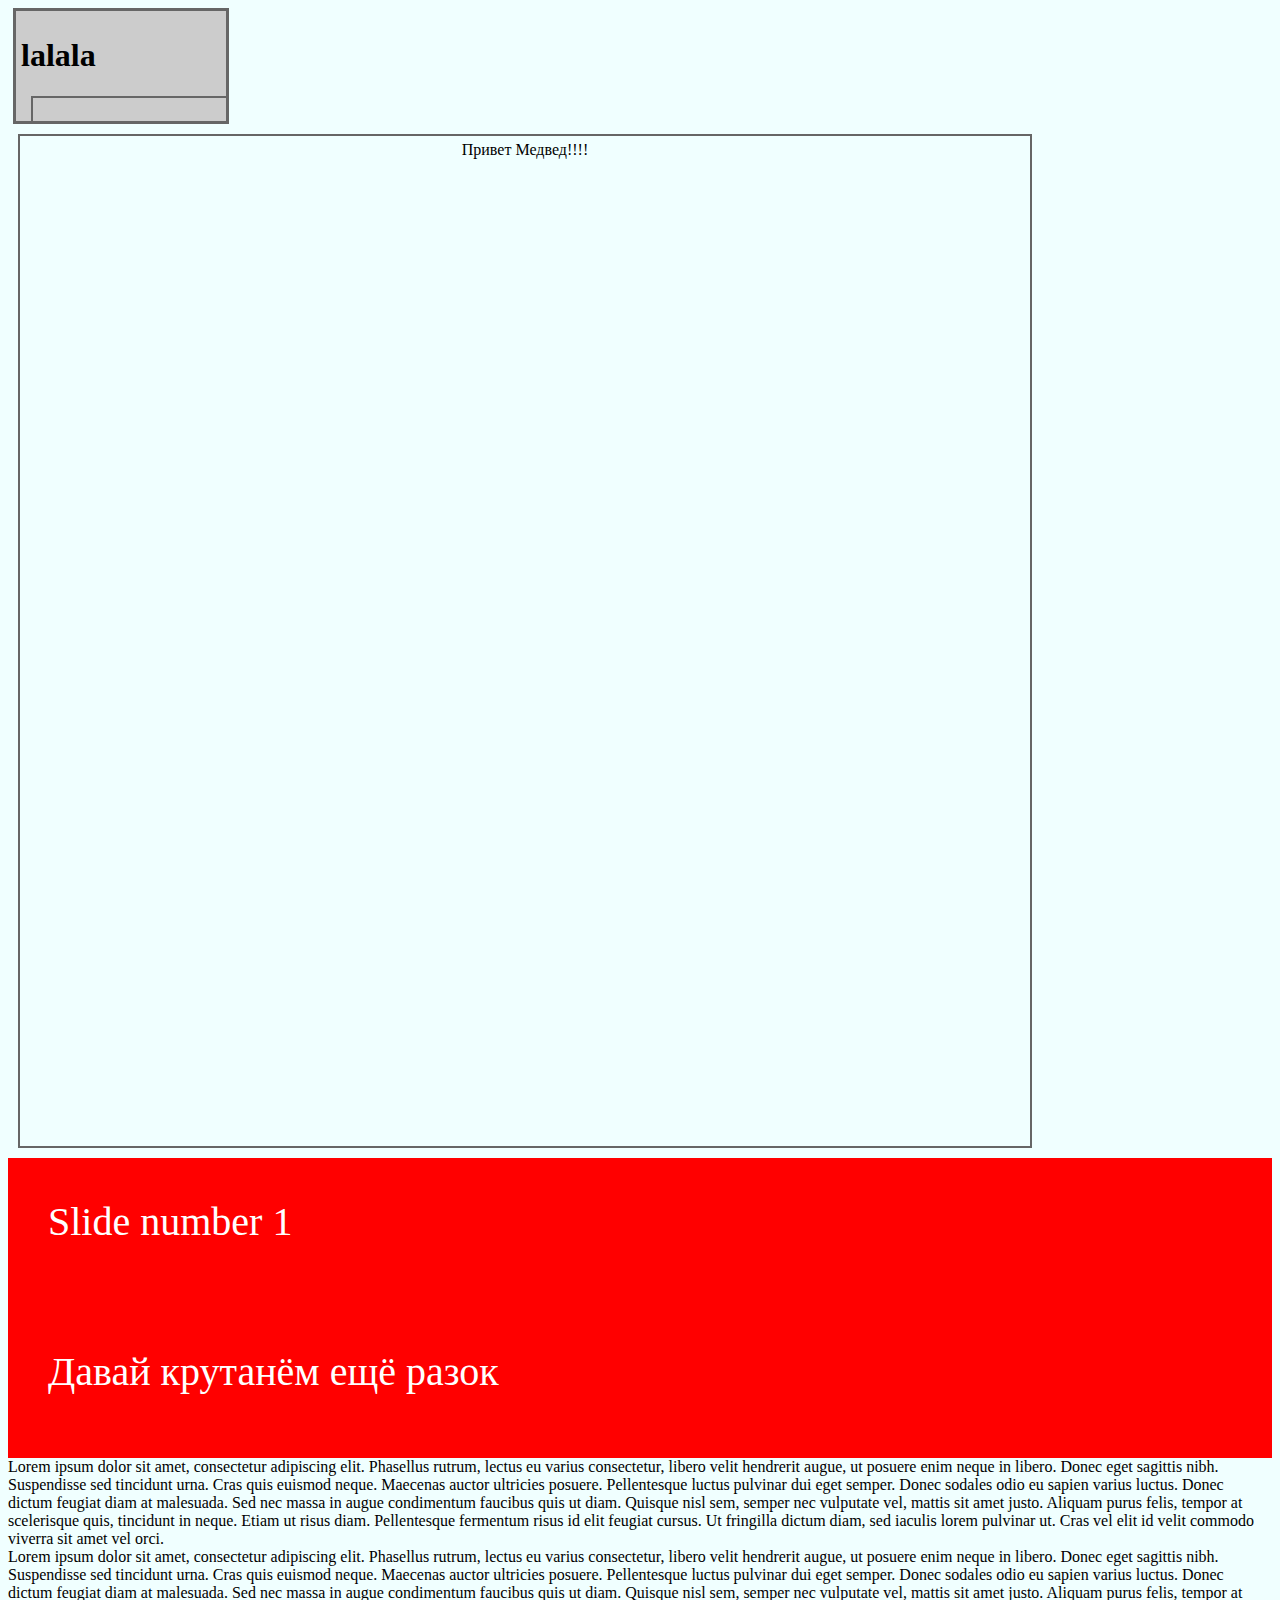
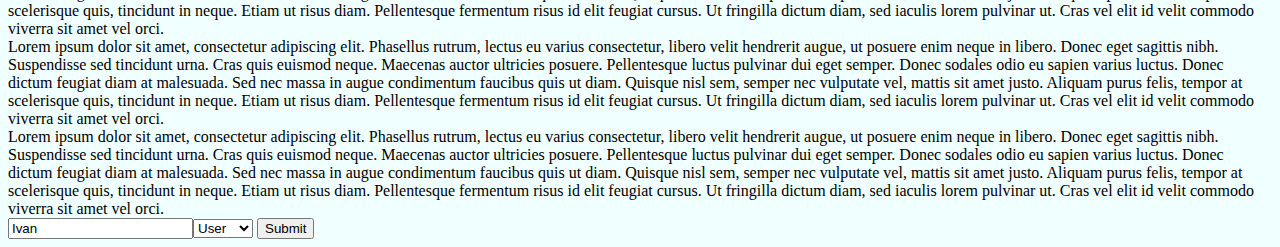
<file: index.html>
<!DOCTYPE html>
<html lang="en">
<head>
    <meta charset="UTF-8">
    <title>Document</title>
    <link rel="stylesheet" href="/index.css">
<style>
    #slides{
    position: relative;
    height: 150px;
    padding: 0px;
    margin: 0px;
    list-style-type: none;
}
    .slide{
    position: absolute;
    left: 0px;
    top: 0px;
    width: 100%;
    height: 100%;
    opacity: 0;
    z-index: 1;
    transition: opacity 1s;   // переход
}
    
    .showing{
    opacity: 1;
    z-index: 2;
}



.slide{
    font-size: 40px;
    padding: 40px;
    box-sizing: border-box;
    background: #333;
    color: #fff;
}

.slide:nth-of-type(1){
    background: red;
}
.slide:nth-of-type(2){
    background: orange;
}
.slide:nth-of-type(3){
    background: green;
}
.slide:nth-of-type(4){
    background: blue;
}
.slide:nth-of-type(5){
    background: purple;
}
    

  div.demo {
    background: #ccc none repeat scroll 0 0;
    border: 3px solid #666;
    margin: 5px;
    padding: 5px;
    position: relative;
    width: 200px;
    height: 100px;
    overflow: auto;
  }
  p {
    margin: 10px;
    padding: 5px;
    border: 2px solid #666;
    width: 1000px;
    height: 1000px;
  }

    
    </style>
    
</head>
<body>
   <div class="demo"><h1>lalala</h1><p>Hello</p></div>
    <p>Привет Медвед!!!!</p>
<!--
    <div>
        <div>
        <img src=""></div>
        <div>
         <h2>Name</h2>
         <ul>
             <li>surName</li>
             <li>age</li>
             <li>gender</li>
         </ul>
        </div>
        
    </div>
-->
    <!-- <script src="index.js"></script> -->
<!--https://webformyself.com/kak-sdelat-prostoj-slajder-na-javascript-bez-jquery/-->
<ul id="slides">
    <li class="slide showing">Slide number 1</li>
    <li class="slide">Slide number 2</li>
    <li class="slide">Slide number 3</li>
    <li class="slide">Slide number 5</li>
    <li class="slide">Slide number 6</li>
</ul>
<ul id="slides">
    <li class="slide showing">Давай крутанём ещё разок</li>
<!--
    <li class="slide">Slide number 2</li>
    <li class="slide">Slide number 3</li>
    <li class="slide">Slide number 5</li>
    <li class="slide">Slide number 6</li>
-->
</ul>
<!--
   <button class="btnPrev">Prev</button>
   <button class="btn">Stop</button>
   <button class="btnNext">Next</button>
-->
   <div class="one">Lorem ipsum dolor sit amet, consectetur adipiscing elit. Phasellus rutrum, lectus eu varius consectetur, libero velit hendrerit augue, ut posuere enim neque in libero. Donec eget sagittis nibh. Suspendisse sed tincidunt urna. Cras quis euismod neque. Maecenas auctor ultricies posuere. Pellentesque luctus pulvinar dui eget semper. Donec sodales odio eu sapien varius luctus. Donec dictum feugiat diam at malesuada. Sed nec massa in augue condimentum faucibus quis ut diam. Quisque nisl sem, semper nec vulputate vel, mattis sit amet justo. Aliquam purus felis, tempor at scelerisque quis, tincidunt in neque. Etiam ut risus diam. Pellentesque fermentum risus id elit feugiat cursus. Ut fringilla dictum diam, sed iaculis lorem pulvinar ut. Cras vel elit id velit commodo viverra sit amet vel orci.</div>
<div class="two">Lorem ipsum dolor sit amet, consectetur adipiscing elit. Phasellus rutrum, lectus eu varius consectetur, libero velit hendrerit augue, ut posuere enim neque in libero. Donec eget sagittis nibh. Suspendisse sed tincidunt urna. Cras quis euismod neque. Maecenas auctor ultricies posuere. Pellentesque luctus pulvinar dui eget semper. Donec sodales odio eu sapien varius luctus. Donec dictum feugiat diam at malesuada. Sed nec massa in augue condimentum faucibus quis ut diam. Quisque nisl sem, semper nec vulputate vel, mattis sit amet justo. Aliquam purus felis, tempor at scelerisque quis, tincidunt in neque. Etiam ut risus diam. Pellentesque fermentum risus id elit feugiat cursus. Ut fringilla dictum diam, sed iaculis lorem pulvinar ut. Cras vel elit id velit commodo viverra sit amet vel orci.</div>
<div class="three">Lorem ipsum dolor sit amet, consectetur adipiscing elit. Phasellus rutrum, lectus eu varius consectetur, libero velit hendrerit augue, ut posuere enim neque in libero. Donec eget sagittis nibh. Suspendisse sed tincidunt urna. Cras quis euismod neque. Maecenas auctor ultricies posuere. Pellentesque luctus pulvinar dui eget semper. Donec sodales odio eu sapien varius luctus. Donec dictum feugiat diam at malesuada. Sed nec massa in augue condimentum faucibus quis ut diam. Quisque nisl sem, semper nec vulputate vel, mattis sit amet justo. Aliquam purus felis, tempor at scelerisque quis, tincidunt in neque. Etiam ut risus diam. Pellentesque fermentum risus id elit feugiat cursus. Ut fringilla dictum diam, sed iaculis lorem pulvinar ut. Cras vel elit id velit commodo viverra sit amet vel orci.</div>
  <div class="four">Lorem ipsum dolor sit amet, consectetur adipiscing elit. Phasellus rutrum, lectus eu varius consectetur, libero velit hendrerit augue, ut posuere enim neque in libero. Donec eget sagittis nibh. Suspendisse sed tincidunt urna. Cras quis euismod neque. Maecenas auctor ultricies posuere. Pellentesque luctus pulvinar dui eget semper. Donec sodales odio eu sapien varius luctus. Donec dictum feugiat diam at malesuada. Sed nec massa in augue condimentum faucibus quis ut diam. Quisque nisl sem, semper nec vulputate vel, mattis sit amet justo. Aliquam purus felis, tempor at scelerisque quis, tincidunt in neque. Etiam ut risus diam. Pellentesque fermentum risus id elit feugiat cursus. Ut fringilla dictum diam, sed iaculis lorem pulvinar ut. Cras vel elit id velit commodo viverra sit amet vel orci.</div>
  
  <form action="/save/">
<input type="text" name="name" value="Ivan"/><select name="role">
<option>User</option>
<option>Admin</option>
</select>
<input type="submit"/>
</form>
 
 
    <div id="content">
        
        
    </div>
  
   <script
  src="https://code.jquery.com/jquery-3.4.1.js"
  integrity="sha256-WpOohJOqMqqyKL9FccASB9O0KwACQJpFTUBLTYOVvVU="
  crossorigin="anonymous"></script>
    <script src="func.js"></script>
</body>
</html>
</file>
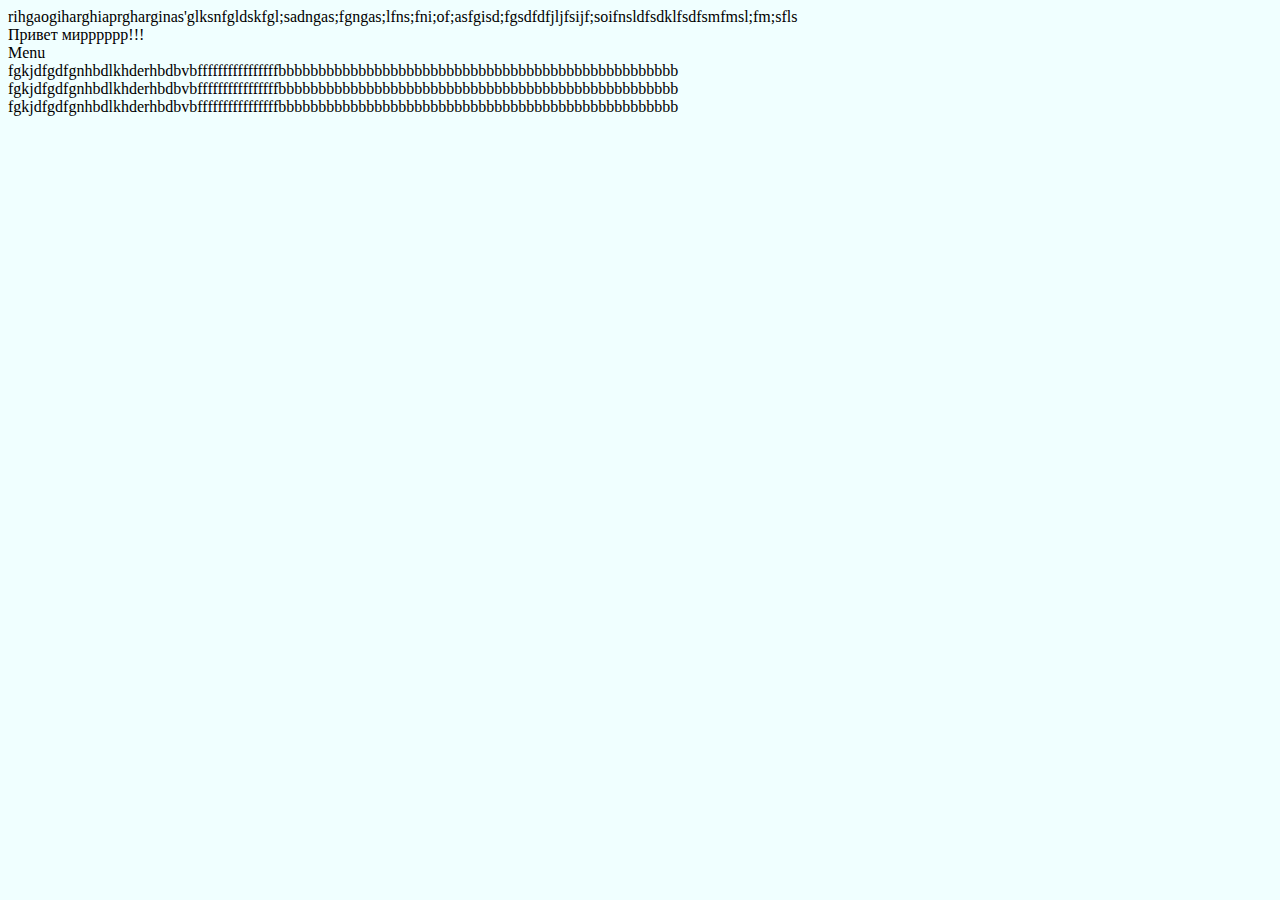
<file: index1.html>
<!DOCTYPE html>
<html lang="en">
<head>
    <meta charset="UTF-8">
    <title>Weather</title>
    <link rel="stylesheet" href="/index.css">
<style>
    .red{
        color: red;
    }
    .green{
        color: green;
    }
</style>
    
</head>
<body>
<div class="block">rihgaogiharghiaprgharginas'glksnfgldskfgl;sadngas;fgngas;lfns;fni;of;asfgisd;fgsdfdfjljfsijf;soifnsldfsdklfsdfsmfmsl;fm;sfls</div>
<div class="b">Привет мирррррр!!!</div>
<div id="test">Menu</div>
    <ul id="menu" style="display: none">
        <li>Пункт 1</li>
        <li>Пункт 2</li>
        <li>Пункт 3</li>
        <li>Пункт 4</li>
        <li>Пункт 5</li>
    </ul>
<div class="one">fgkjdfgdfgnhbdlkhderhbdbvbffffffffffffffffbbbbbbbbbbbbbbbbbbbbbbbbbbbbbbbbbbbbbbbbbbbbbbbbbb</div>
<div class="one">fgkjdfgdfgnhbdlkhderhbdbvbffffffffffffffffbbbbbbbbbbbbbbbbbbbbbbbbbbbbbbbbbbbbbbbbbbbbbbbbbb</div>
<div class="one">fgkjdfgdfgnhbdlkhderhbdbvbffffffffffffffffbbbbbbbbbbbbbbbbbbbbbbbbbbbbbbbbbbbbbbbbbbbbbbbbbb</div>
<script
  src="https://code.jquery.com/jquery-3.4.1.js"
  integrity="sha256-WpOohJOqMqqyKL9FccASB9O0KwACQJpFTUBLTYOVvVU="
  crossorigin="anonymous"></script>
  <script src="func1.js"></script>
</body>
</html>
</file>
<file: index.css>
body{
    background-color: azure;
}
.content{
    background-color: green;
    margin: 100px
}
p{
    text-align: center
}
.wrap{
    border: 2px solid;
    display: flex;
   justify-content: flex-start;
    align-items: center
}

#slides{
    position: relative;
    height: 150px;
    padding: 0px;
    margin: 0px;
    list-style-type: none;
}

.slide{
    position: absolute;
    left: 0px;
    top: 0px;
    width: 100%;
    height: 100%;
    opacity: 0;
    z-index: 1;

    -webkit-transition: opacity 1s;
    -moz-transition: opacity 1s;
    -o-transition: opacity 1s;
    transition: opacity 1s;
}

.showing{
    opacity: 1;
    z-index: 2;
}



.slide{
    font-size: 40px;
    padding: 40px;
    box-sizing: border-box;
    background: #333;
    color: #fff;
}

.slide:nth-of-type(1){
    background: red;
}
.slide:nth-of-type(2){
    background: orange;
}
.slide:nth-of-type(3){
    background: green;
}
.slide:nth-of-type(4){
    background: blue;
}
.slide:nth-of-type(5){
    background: purple;
}
</file>
